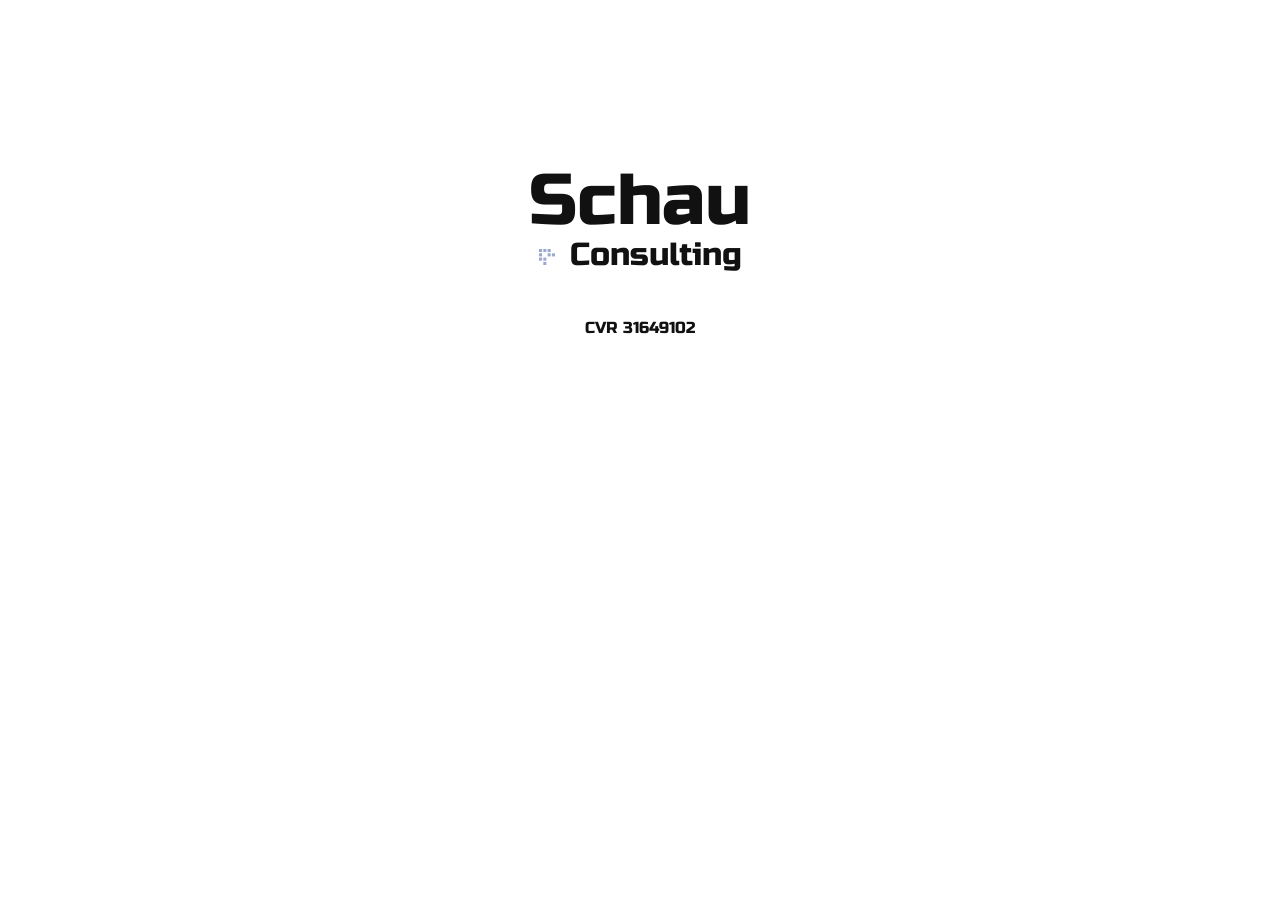
<file: index.html>
<!DOCTYPE html>
<html dir="ltr" lang="en">
<head>
	<meta http-equiv="Content-Type" content="text/html; charset=UTF-8">
	<meta name="viewport" content="width=device-width">
	<title>consulting.schau.dk</title>
	<link rel="icon" href="favicon.ico" type="image/x-icon">
	<link rel="stylesheet" href="styles.css">
</head>
<!-- github -->
<body>
<div id="outer">
	<div id="inner">
		<span style="font-size: 72px">Schau</span><br />
		<br />
		<div>
			<img src="logo.png" alt="logo" width="16" height="16" />&nbsp;&nbsp;&nbsp;<span style="font-size: 32px">Consulting</span>
			<p><br /></p>
			<p>CVR 31649102</p>
			<p><br</p>
		</div>
	</div>
</div>
</body>
</html>
</file>
<file: styles.css>
@import url('https://fonts.googleapis.com/css?family=Russo+One');

body {
	font-family: "Russo One", sans-serif;
	font-size: 16px;
	line-height: 18px;
	height: 100%;
	margin: 0 auto;
	color: #111;
}

#outer {
	padding: 15% 0;
}

#inner {
	text-align: center;
}

.small {
	font-size: 12px;
}
</file>
